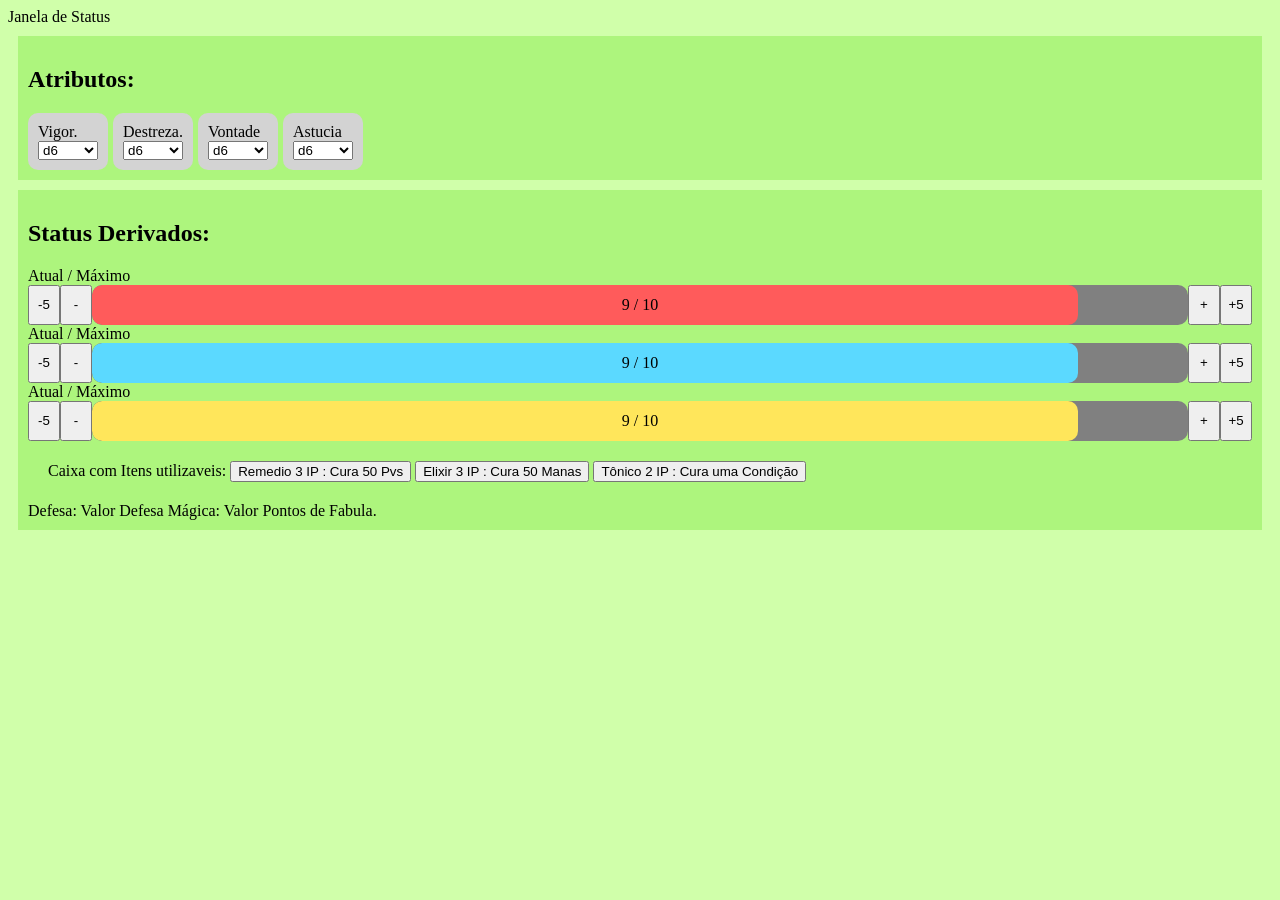
<file: index.html>
<!DOCTYPE html>
<html lang="pt-BR">
    <head>
    <meta charset="UTF-8">
    <meta name="viewport" content="width=device-width, initial-scale=1">
    <title>Ficha Fabula Ultima</title>
    <link rel="stylesheet" href="base-style.css">
    <link rel="stylesheet" href="jan-atributos.css">
    <link rel="stylesheet" href="jan-barras.css">
    </head>
    <body>
        <div>
            Janela de Status
            <div class="container">
                <h2>Atributos:</h2>
                <div class="atrib-container">
                    <div class="atrib-box">
                        Vigor.
                        <select>
                            <option selected>d6</option>
                            <option>d8</option>
                            <option>d10</option>
                            <option>d12</option>
                        </select>
                    </div>
                    <div class="atrib-box">
                        Destreza.
                        <select>
                            <option selected>d6</option>
                            <option>d8</option>
                            <option>d10</option>
                            <option>d12</option>
                        </select>
                    </div>
                    <div class="atrib-box">
                        <label> Vontade </label>
                        <select>
                            <option selected>d6</option>
                            <option>d8</option>
                            <option>d10</option>
                            <option>d12</option>
                        </select>
                    </div>
                    <div class="atrib-box">
                        Astucia
                        <select>
                            <option selected>d6</option>
                            <option >d6</option>
                            <option>d8</option>
                            <option>d10</option>
                            <option>d12</option>
                        </select>
                    </div>
                </div>
            </div>
            <div class="container">
                <h2>Status Derivados:</h2>
                <span> Atual / Máximo </span>
                <div class="cont-barra">
                    <button>-5</button>
                    <button>-</button>
                    <div class="barra-vazia">
                        <span class="stat-ui"> 9 / 10 </span>
                        <div class="barra-cheia vida">
                        </div>
                    </div>
                    <button>+</button>
                    <button>+5</button>
                </div>

                <span> Atual / Máximo </span>
                <div class="cont-barra">
                    <button>-5</button>
                    <button>-</button>
                    <div class="barra-vazia">
                        <span class="stat-ui"> 9 / 10 </span>
                        <div class="barra-cheia mana">
                        </div>
                    </div>
                    <button>+</button>
                    <button>+5</button>
                </div>

                <span> Atual / Máximo </span>
                <div class="cont-barra">
                    <button>-5</button>
                    <button>-</button>
                    <div class="barra-vazia">
                        <span class="stat-ui"> 9 / 10 </span>
                        <div class="barra-cheia inve">
                        </div>
                    </div>
                    <button>+</button>
                    <button>+5</button>
                </div>
                <div class="container">
                    Caixa com Itens utilizaveis: 
                    <button>Remedio 3 IP : Cura 50 Pvs</button>
                    <button>Elixir 3 IP : Cura 50 Manas</button>
                    <button>Tônico 2 IP : Cura uma Condição</button>
                </div>
                Defesa: Valor
                Defesa Mágica: Valor

                Pontos de Fabula.
            </div>
        </div>
    </body>
    <script></script>
</html>
</file>
<file: base-style.css>
:root {
    --fundo: #d0ffaa;
    --fundo-cont: #adf57d;
    --fundo-bar: #616161;
    --fundo-bar-vida: #ff5b5b;
    --fundo-bar-mana: #5bd9ff;
    --fundo-bar-inve: #ffe65b;
    
}

body {
    background: var(--fundo);
}
</file>
<file: jan-atributos.css>
.container {
    padding: 10px;
    background: var(--fundo-cont);
    margin: 10px;
}

.atrib-container {
    display: flex;
    flex-wrap: wrap;
    gap: 5px;
}

.atrib-box {
    border-radius: 10px;
    display: flex;
    flex-direction: column;
    width: 60px;
    padding: 10px;
    background: lightgrey;
}
</file>
<file: jan-barras.css>
.cont-barra{
    align-items: center;
    display: flex;
    height: 40px;
}

.cont-barra button{
    flex-shrink: 0;
    height: inherit;
    width: 32px;
}

.barra-vazia{
    background: gray;
    border-radius: 10px;
    flex: 1;
    height: 100%;
    max-width: 1290px;
    overflow: hidden;
    position:relative;
}

.barra-cheia{
    background: var(--cor-barra);
    border-radius: 10px;
    height: 100%;
    width: 90%;
}

.inve{
    --cor-barra: var(--fundo-bar-inve);
}

.vida{
    --cor-barra: var(--fundo-bar-vida);
}

.mana{
    --cor-barra: var(--fundo-bar-mana);
}

.stat-ui{
    align-items: center;
    display: flex;
    inset: 0;
    justify-content: center;
    position: absolute; 
}
</file>
